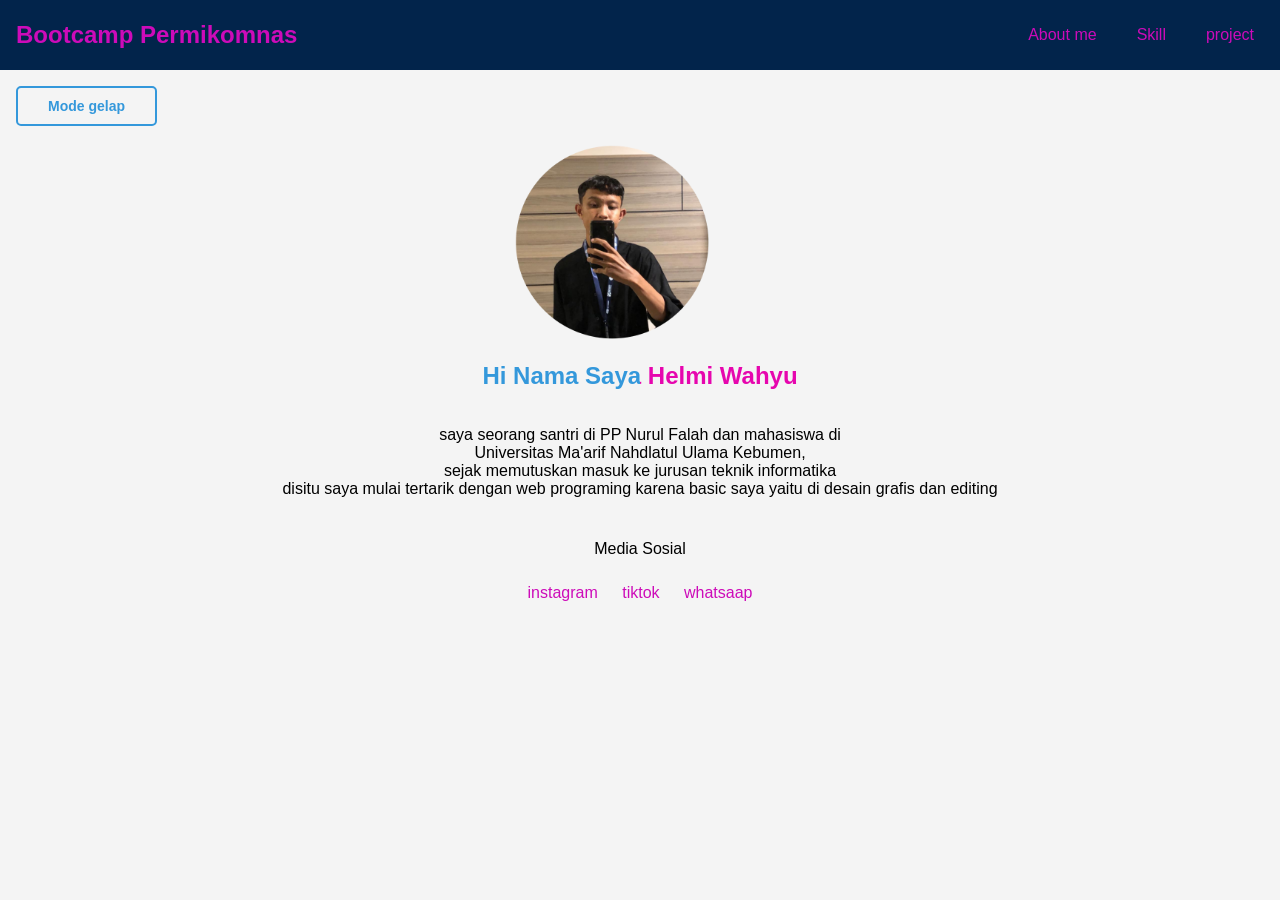
<file: index.html>
<!DOCTYPE html>
<html lang="en">

<head>
    <meta charset="UTF-8">
    <meta name="viewport" content="width=device-width, initial-scale=1.0">
    <title>Dashboard Saya</title>
    <link rel="stylesheet" href="portofolio.css">
    <script src="portofolio.js"></script>
</head>

<body>

    <section>
        <div class="header">
            <div class="logo">Bootcamp Permikomnas</div>
        <nav>
            <a href="portofolio.html">About me</a>
            <a href="skill.html">Skill</a>
            <a href="#">project</a>
            
        </nav> </div>
        
    </section>
    

    <div class="topbar">
        <button id="toggleModeBtn">Mode gelap</button></a>
    </div>

    <!-- Konten dashboard -->
    <section>
        <img class="foto-helmi" src="/foto2/foto helmi 2.png" alt="foto saya">
    </section>
    <section>
    
        <div class="text-utama">
            <h1 class="deskripsi"> Hi Nama Saya Helmi Wahyu</h1>
        <p> saya seorang santri di PP Nurul Falah dan mahasiswa di <br>
            Universitas Ma'arif Nahdlatul Ulama Kebumen, <br>
            sejak memutuskan masuk ke jurusan teknik informatika <br>
            disitu saya mulai tertarik dengan web programing
             karena basic saya yaitu di desain grafis dan editing
        </p>
        </div>
    </section>

    <section>
        <div class="footer">
            <p>Media Sosial</p>
            <nav class="medsos">
                <a href="https://instagram.com/helmi.wahyu_?igshid=OGQ5ZDc2ODk2ZA%3D%3D&utm_source=qr" target="_blank"> instagram</a>
                <a href="https://www.tiktok.com/@helmiwahyu_1?_t=8hsijdNSEK2&_r=1" target="_blank">tiktok</a>
                <a href="whatsapp://send?phone=62895422470609" target="_blank">whatsaap</a>
            </nav>
        </div>
            
        
    </section>
</body>

</html>
</file>
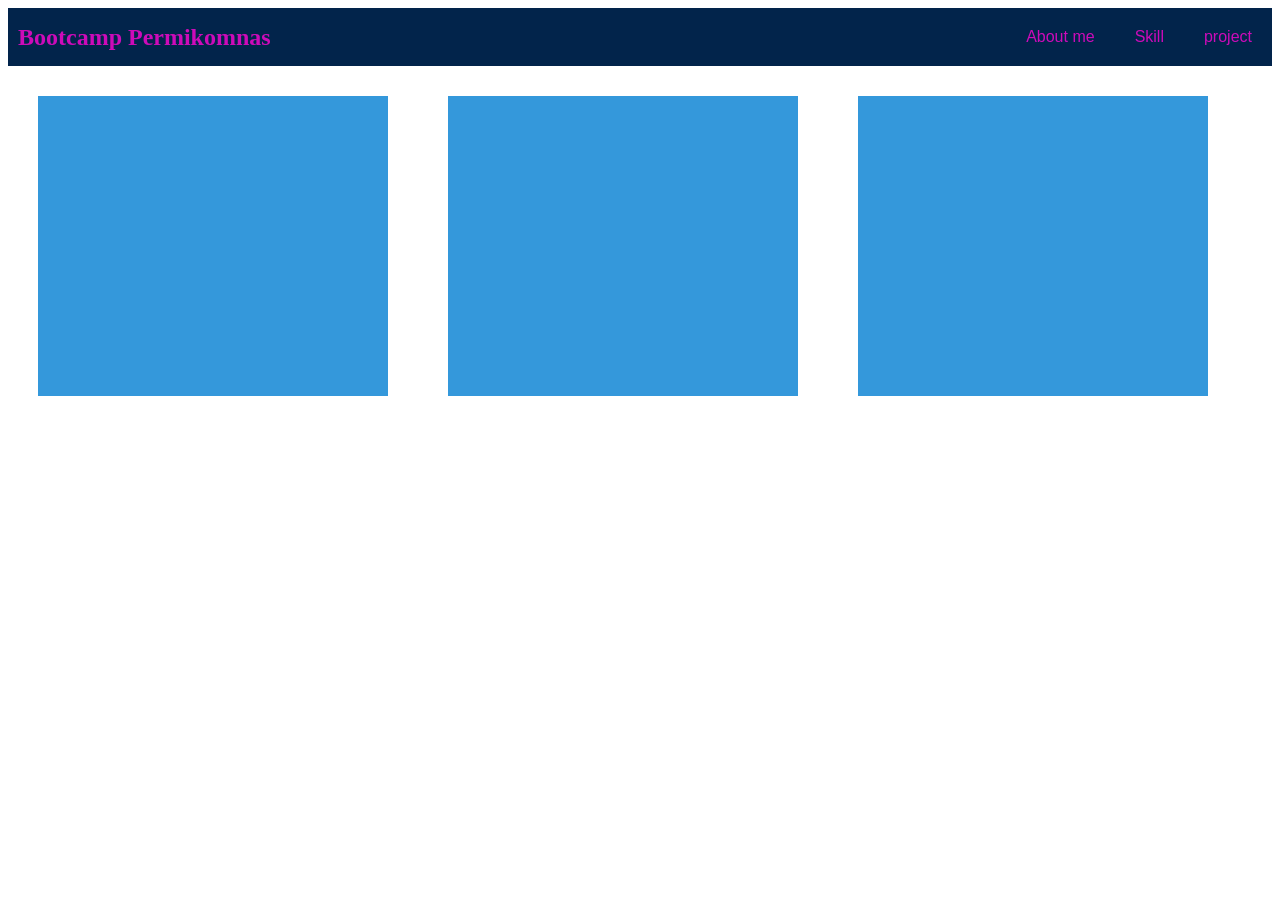
<file: skill.html>
<!DOCTYPE html>
<html lang="en">
<head>
    <meta charset="UTF-8">
    <meta name="viewport" content="width=device-width, initial-scale=1.0">
    <title>Skill</title>
</head>
<body>
    <link rel="stylesheet" href="skill.css">
    <section>
        <div class="header">
            <div class="logo">Bootcamp Permikomnas</div>
        <nav>
            <a href="#">About me</a>
            <a href="#">Skill</a>
            <a href="#">project</a>
            
        </nav> </div>
        <section>
            <div class="skill">
                <div class="kotak1"></div>
                <div class="kotak2"></div>
                <div class="kotak3"></div>
            </div>
        </section>
</body>
</html>
</file>
<file: portofolio.css>
body {
    font-family: 'Arial', sans-serif;
    margin: 0;
    padding: 0;
    box-sizing: border-box;
    background-color: #f4f4f4;
   
}

.dark-mode {
    background-color: rgb(12, 12, 12);
    color: #f4f4f4;
}

#toggleModeBtn{
padding: 10px 30px;
  font-size: 14px;
  font-weight: bold;
  text-align: center;
  text-decoration: none;
  cursor: pointer;
  border: 2px solid #3498db;
  border-radius: 5px;
  color: #3498db;
  background-color: transparent;
  overflow: hidden;
  position: relative;
  transition: color 0.3s ease, background-color 0.3s ease;
}

#toggleModeBtn :hover {
    color: #fff;
    background-color: aquamarine;

}

#toggleModeBtn : ::before {
position: absolute;
  top: 50%;
  left: 50%;
  width: 100%;
  height: 100%;
  background-color: #3498db;
  transform: translate(-50%, -50%) scale(0);
  border-radius: 50%;
  z-index: -1;
  transition: transform 0.5s ease;
}

#buttonModeBtn :hover: ::before{
    transform: translate(-50%, -50%) scale(2);
}
.header {
    background-color: #02244B;
    color: #cd0bb9;
    padding: 1em;
    display: flex;
    justify-content: space-between;
    align-items: center;
}

.logo {
    font-size: 1.5em;
    font-weight: bold;
}

nav {
    display: flex;
    gap: 20px;
}

nav a {
    color: #cd0bb9;
    text-decoration: none;
    font-family: Arial, Helvetica, sans-serif;
    padding: 10px;
    border-radius: 5px;
    transition: background-color 0.3s;
}

nav a:hover {
    background-color: bisque;
}

.topbar {
    
    padding: 1em;
    text-align: left;
}

.foto-helmi {
    width: 200px;
    height: auto;
    display: flex;
    justify-content: center;
    align-items: center;
    position: relative;
    top: 50%;
    left: 40%;

    
}

.text-utama {
    text-align: center;
    
}

.deskripsi {
    background: linear-gradient(to right, #3498db 50%, rgb(230, 6, 174) 50%);
-webkit-background-clip: text;
color: transparent;
display: inline-block;
}


.footer {
    
    color: black;
    padding: 10px;
    text-align: center;
}

.medsos {
    color: black;
    text-decoration: none;
    margin: center;
    display: inline-block;
    margin: none;
    padding: 10px 20px;

    
}
</file>
<file: skill.css>
ody {
    font-family: 'Arial', sans-serif;
    margin: 0;
    padding: 0;
    box-sizing: border-box;
    background-color: #f4f4f4;
   
}
.header {
    background-color: #02244B;
    color: #cd0bb9;
    padding: 10px;
    display: flex;
    justify-content: space-between;
    align-items: center;
    margin: none;
}
.logo {
    font-size: 1.5em;
    font-weight: bold;
}
nav {
    display: flex;
    gap: 20px;
}

nav a {
    color: #cd0bb9;
    text-decoration: none;
    font-family: Arial, Helvetica, sans-serif;
    padding: 10px;
    border-radius: 5px;
    transition: background-color 0.3s;
}

nav a:hover {
    background-color: bisque;
}

.skill{
    display: flex;
    
    height: 100px;
    margin: 0;
}

.kotak1 {
width: 350px;
  height: 300px;
  background-color: #3498db;
  margin: 30px;
}

.kotak2{
    width: 350px;
  height: 300px;
  background-color: #3498db;
  margin: 30px;
}



.kotak3{
    width: 350px;
  height: 300px;
  background-color: #3498db;
  margin: 30px;
}
</file>
